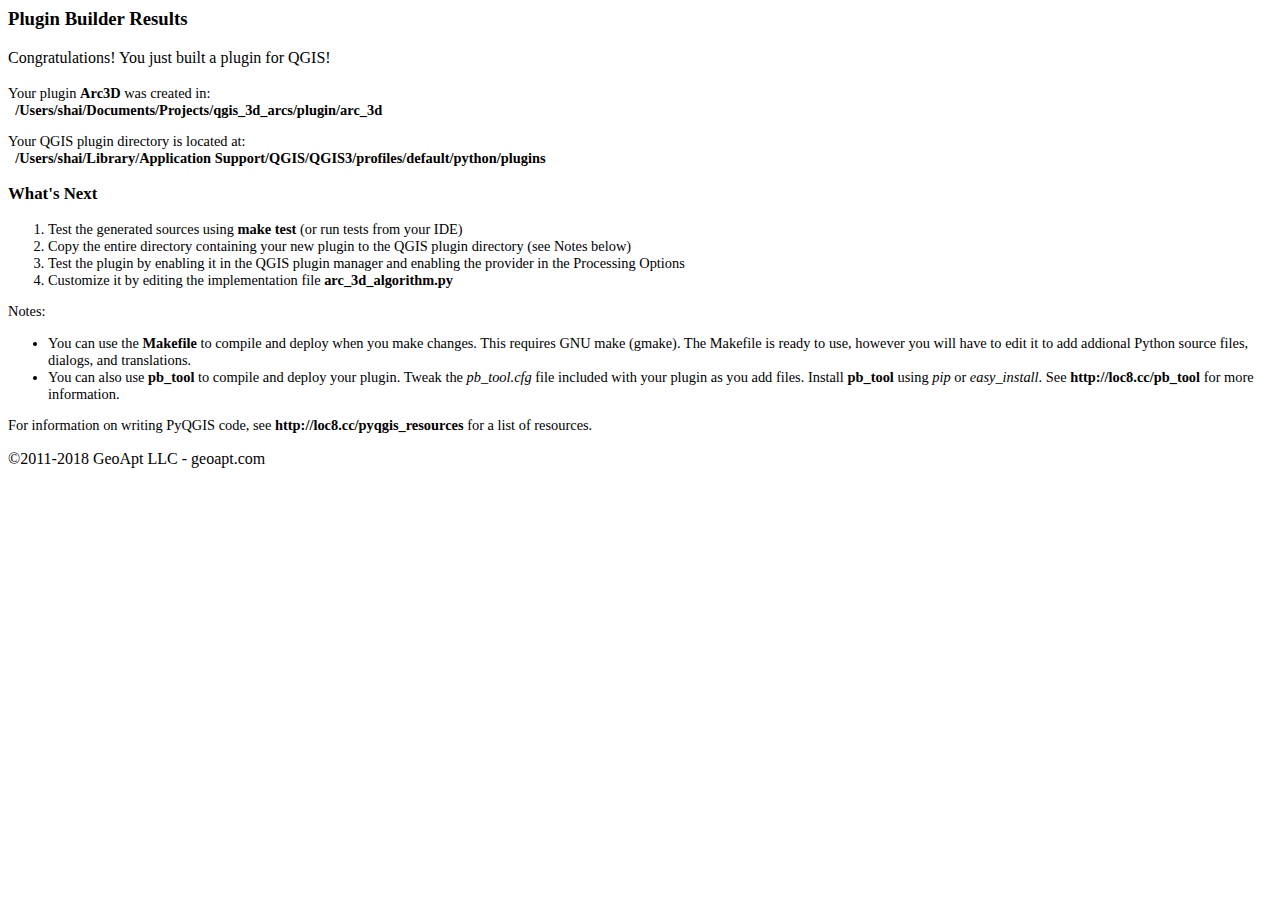
<file: plugin/README.html>
<html>
<body>
<h3>Plugin Builder Results</h3>

Congratulations! You just built a plugin for QGIS!<br/><br />

<div id='help' style='font-size:.9em;'>
Your plugin <b>Arc3D</b> was created in:<br>
&nbsp;&nbsp;<b>/Users/shai/Documents/Projects/qgis_3d_arcs/plugin/arc_3d</b>
<p>
Your QGIS plugin directory is located at:<br>
&nbsp;&nbsp;<b>/Users/shai/Library/Application Support/QGIS/QGIS3/profiles/default/python/plugins</b>
<p>
<h3>What's Next</h3>
<ol>
    <li>Test the generated sources using <b>make test</b> (or run tests from your IDE)
    <li>Copy the entire directory containing your new plugin to the QGIS plugin directory (see Notes below)
    <li>Test the plugin by enabling it in the QGIS plugin manager and enabling the provider in the Processing Options
    <li>Customize it by editing the implementation file <b>arc_3d_algorithm.py</b>
</ol>
Notes:
<ul>
    <li>You can use the <b>Makefile</b> to compile and deploy when you
        make changes. This requires GNU make (gmake). The Makefile is ready to use, however you 
        will have to edit it to add addional Python source files, dialogs, and translations.
    <li>You can also use <b>pb_tool</b> to compile and deploy your plugin. Tweak the <i>pb_tool.cfg</i> file included with your plugin as you add files. Install <b>pb_tool</b> using 
        <i>pip</i> or <i>easy_install</i>. See <b>http://loc8.cc/pb_tool</b> for more information.
</ul>
</div>
<div style='font-size:.9em;'>
<p>
For information on writing PyQGIS code, see <b>http://loc8.cc/pyqgis_resources</b> for a list of resources.
</p>
</div>
<p>
&copy;2011-2018 GeoApt LLC - geoapt.com 
</p>
</body>
</html>
</file>
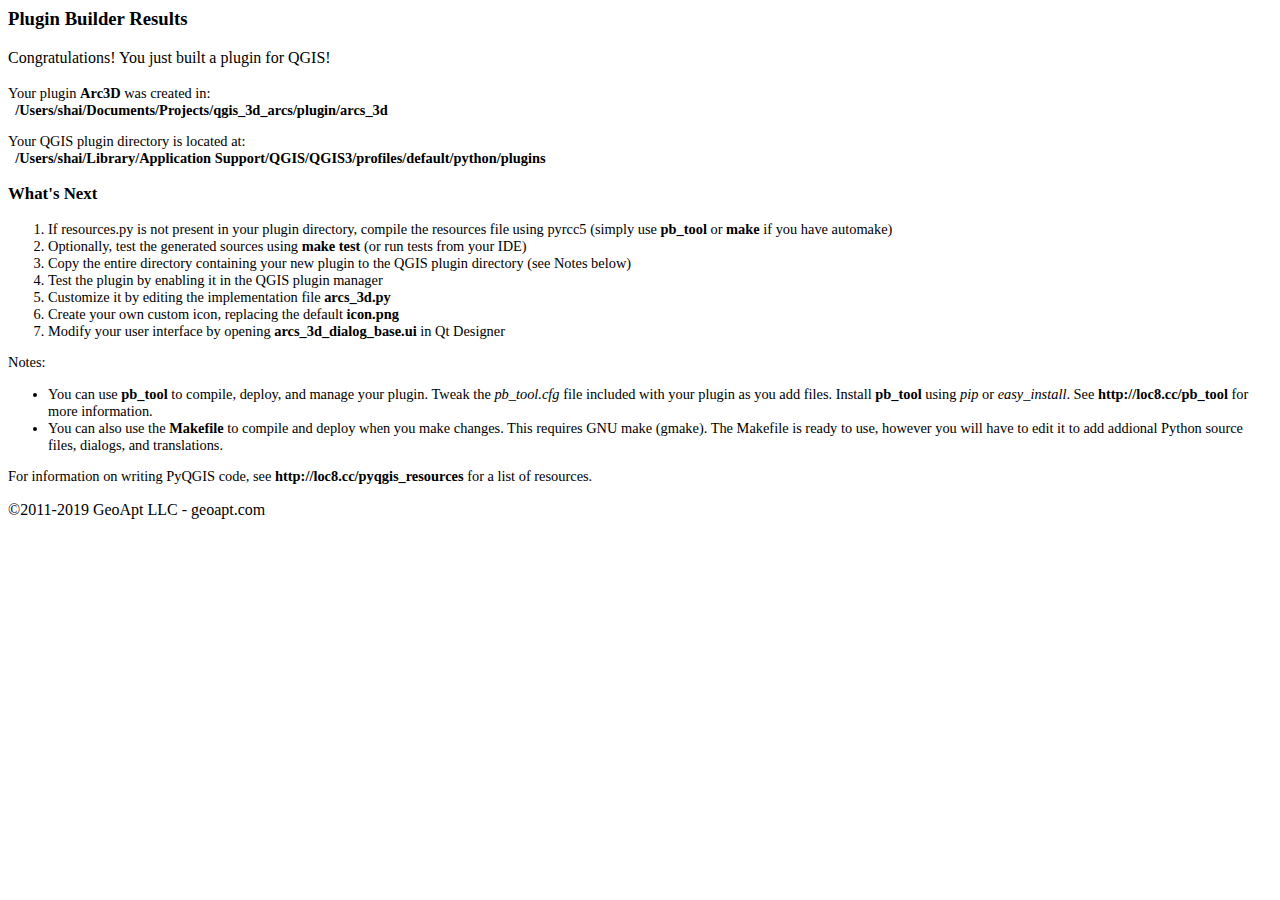
<file: plugin/arcs_3d/README.html>
<html>
<body>
<h3>Plugin Builder Results</h3>

Congratulations! You just built a plugin for QGIS!<br/><br />

<div id='help' style='font-size:.9em;'>
Your plugin <b>Arc3D</b> was created in:<br>
&nbsp;&nbsp;<b>/Users/shai/Documents/Projects/qgis_3d_arcs/plugin/arcs_3d</b>
<p>
Your QGIS plugin directory is located at:<br>
&nbsp;&nbsp;<b>/Users/shai/Library/Application Support/QGIS/QGIS3/profiles/default/python/plugins</b>
<p>
<h3>What's Next</h3>
<ol>
    <li>If resources.py is not present in your plugin directory, compile the resources file using pyrcc5 (simply use <b>pb_tool</b> or <b>make</b> if you have automake)
    <li>Optionally, test the generated sources using <b>make test</b> (or run tests from your IDE)
    <li>Copy the entire directory containing your new plugin to the QGIS plugin directory (see Notes below)
    <li>Test the plugin by enabling it in the QGIS plugin manager
    <li>Customize it by editing the implementation file <b>arcs_3d.py</b>
    <li>Create your own custom icon, replacing the default <b>icon.png</b>
    <li>Modify your user interface by opening <b>arcs_3d_dialog_base.ui</b> in Qt Designer
</ol>
Notes:
<ul>
    <li>You can use <b>pb_tool</b> to compile, deploy, and manage your plugin. Tweak the <i>pb_tool.cfg</i> file included with your plugin as you add files. Install <b>pb_tool</b> using 
        <i>pip</i> or <i>easy_install</i>. See <b>http://loc8.cc/pb_tool</b> for more information.
    <li>You can also use the <b>Makefile</b> to compile and deploy when you
        make changes. This requires GNU make (gmake). The Makefile is ready to use, however you 
        will have to edit it to add addional Python source files, dialogs, and translations.
</ul>
</div>
<div style='font-size:.9em;'>
<p>
For information on writing PyQGIS code, see <b>http://loc8.cc/pyqgis_resources</b> for a list of resources.
</p>
</div>
<p>
&copy;2011-2019 GeoApt LLC - geoapt.com 
</p>
</body>
</html>
</file>
